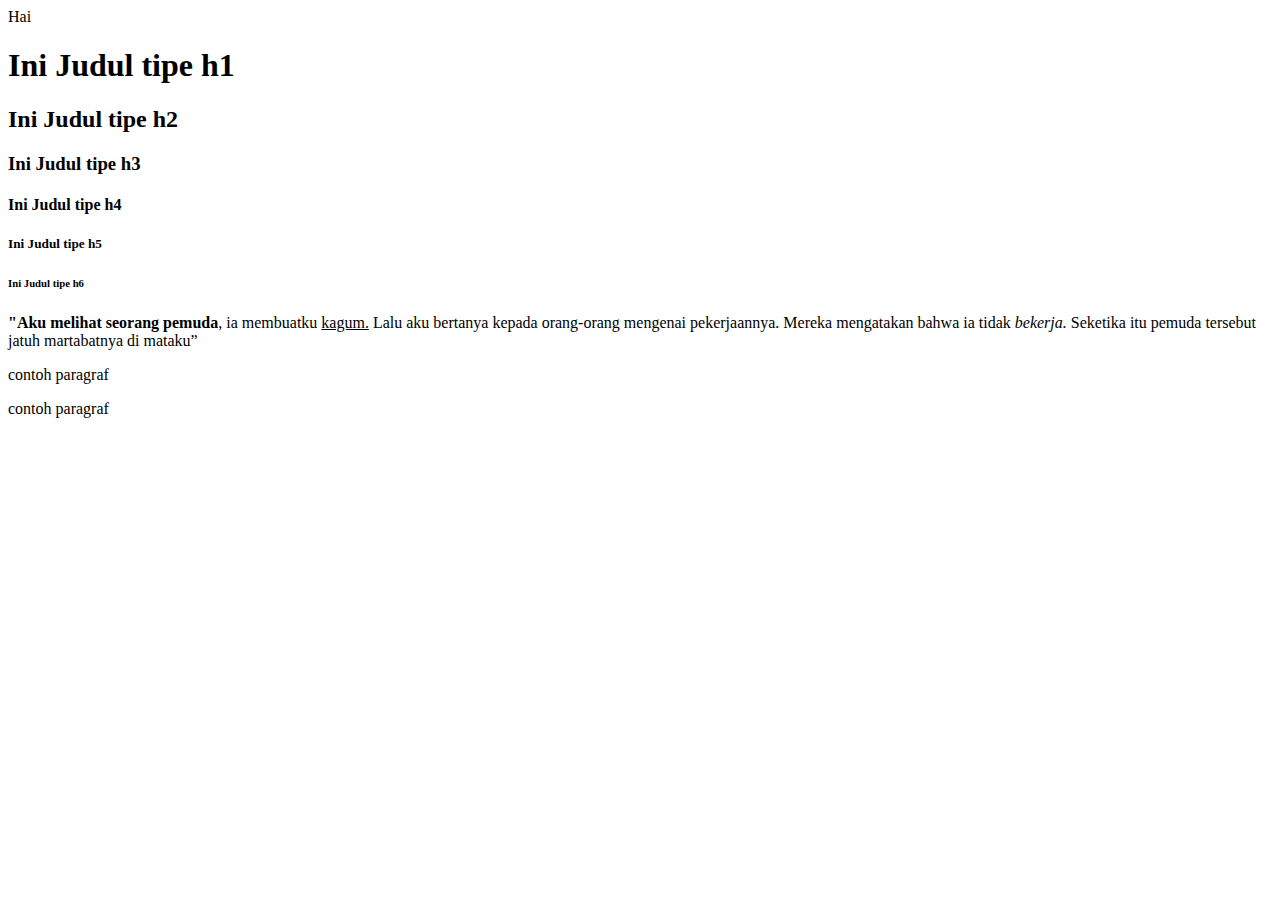
<file: ichsan/index.html>
<html>
<head>
    <title>
        ini project pertama
    </title>
</head>
    <body>
    Hai
    <h1>Ini Judul tipe h1</h1>
    <h2>Ini Judul tipe h2</h2>
    <h3>Ini Judul tipe h3</h3>
    <h4>Ini Judul tipe h4</h4>
    <h5>Ini Judul tipe h5</h5>
    <h6>Ini Judul tipe h6</h6>
    <p> <b>"Aku melihat seorang pemuda</b>, ia membuatku <u>kagum.</u> Lalu aku bertanya kepada orang-orang mengenai pekerjaannya. Mereka mengatakan bahwa ia tidak <i>bekerja.</i> Seketika itu pemuda tersebut jatuh martabatnya di mataku”</p>
        
        <p>contoh paragraf</p>
        <p>contoh paragraf</p>
        
    </body>
</html>
</file>
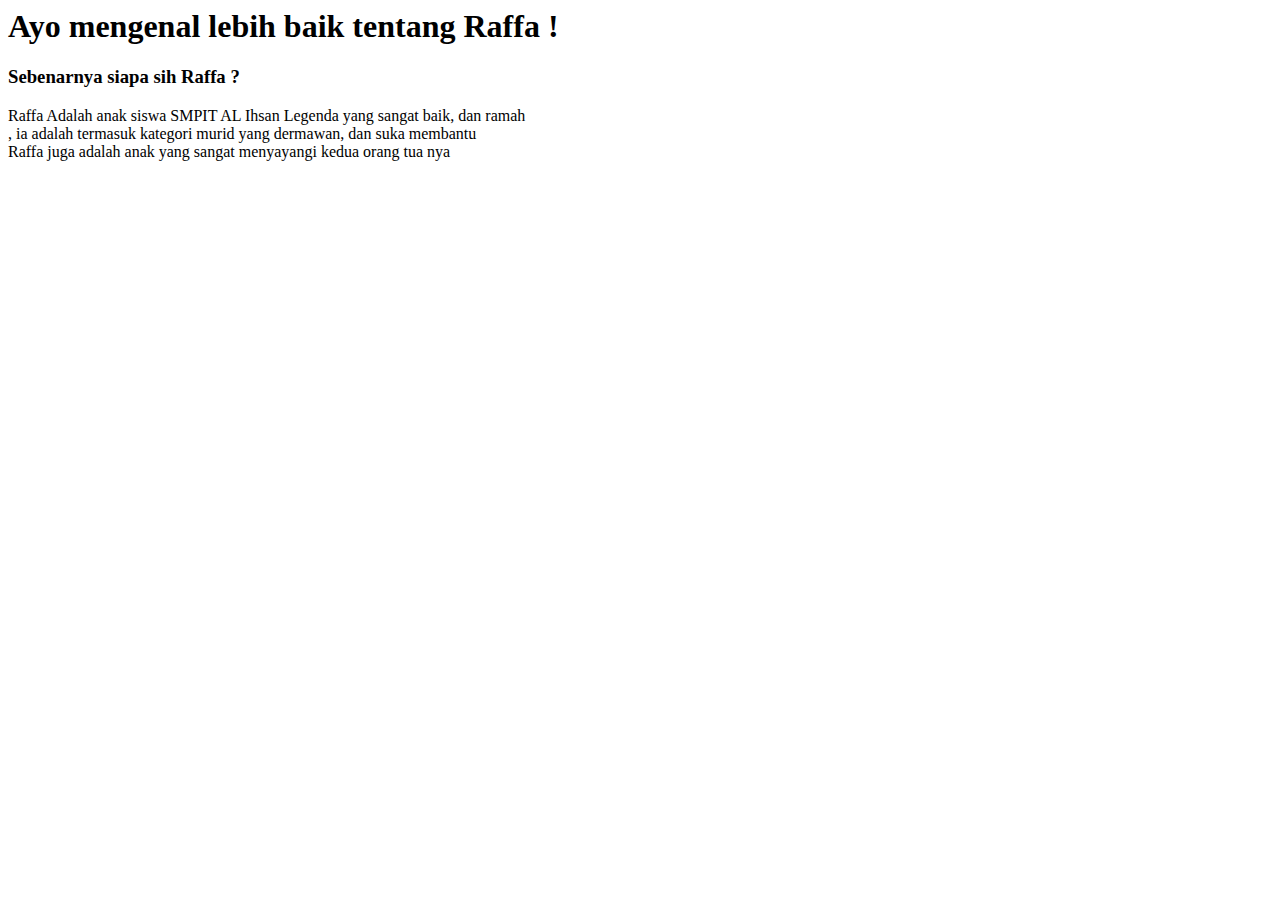
<file: Raffa/index.html>
<html>
<head><title>Raffa Al Fakhri</title></head>
<body>
<h1 align="Centre">Ayo mengenal lebih baik tentang Raffa !</h1>
<h3>Sebenarnya siapa sih Raffa ?</h3>
<p align="Centre">Raffa Adalah anak siswa SMPIT AL Ihsan Legenda yang sangat baik, dan ramah <br>,
    ia adalah termasuk kategori murid yang dermawan, dan suka membantu <br>
    Raffa juga adalah anak yang sangat menyayangi kedua orang tua nya
</p>
</body>
</html>
</file>
